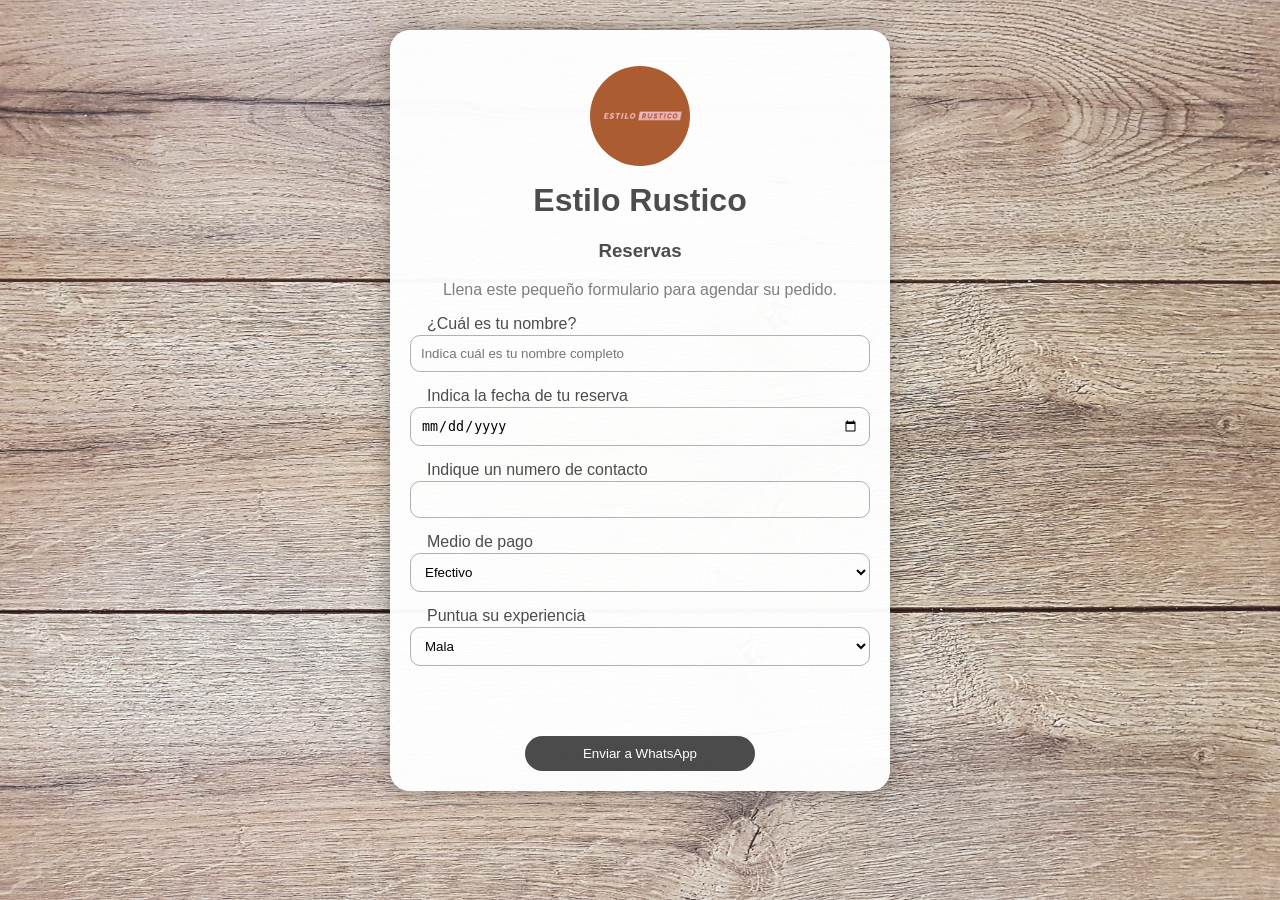
<file: form.html>
<!DOCTYPE html>
<html lang="es">
  <head>
    <meta charset="UTF-8" />
    <meta
      name="viewport"
      content="width=device-width, initial-scale=1.0, maximum-scale=1.0"
    />
    <meta http-equiv="X-UA-Compatible" content="ie=edge" />
    <title>Reservas Estilo Rustico</title>
    <link rel="stylesheet" href="./assets-form/js/css/estilos.css" />
  </head>
  <body>
    <form action="" class="formulario">
      <img src="./assets-form/js/css/logo.jpg" class="imgLogo" />

      <h1 class="formulario__titulo">Estilo Rustico</h1>
      <h3 class="formulario__subtitulo">Reservas</h3>
      <p class="formulario__parrafo">
        Llena este pequeño formulario para agendar su pedido.
      </p>

      <label for="cliente" class="formulario__label">¿Cuál es tu nombre?</label>
      <input
        id="cliente"
        type="text"
        class="formulario__input"
        placeholder="Indica cuál es tu nombre completo"
      />

      <label for="fecha" class="formulario__label"
        >Indica la fecha de tu reserva</label
      >
      <input
        id="fecha"
        type="date"
        class="formulario__input"
        pattern="[0-9]{4}-[0-9]{2}-[0-9]{2}"
      />

      <label for="hora" class="formulario__label"
        >Indique un numero de contacto</label
      >
      <input id="hora" type="number" class="formulario__input" />

      <label for="empleado" class="formulario__label"
        >Medio de pago</label
      >
      <select id="empleado" name="listaempleados" class="formulario__input">
        <option>Efectivo</option>
        <option>Tarjeta de debito</option>
      </select>

      <label for="servicio" class="formulario__label"
        >Puntua su experiencia</label
      >
      <select id="servicio" name="listaservicios" class="formulario__input">
        <option>Mala</option>
        <option>Regular</option>
        <option>Buena</option>
        <option>Muy Buena</option>
        <option>Excelente</option>
      </select>

      <div id="respuesta"></div>

      <button id="submit" class="formulario__submit">Enviar a WhatsApp</button>
    </form>
    <script src="./assets-form/js/form.js"></script>
  </body>
</html>
</file>
<file: assets-form/js/css/estilos.css>
* {
  box-sizing: border-box;
}
body {
  margin: 0;
  font-family: sans-serif;
  background-image: url(./fondo.jpg);
  background-size: 100vw 100vh;
  background-attachment: fixed;
}
.formulario {
  width: 500px;
  max-width: 100%;
  margin: auto;
  margin-top: 30px;
  padding: 20px;
  box-shadow: 0 0 20px 1px rgba(0, 0, 0, 0.3);
  position: relative;
  background: rgba(255, 255, 255, 0.97);
  border-radius: 20px;
}

.imgLogo {
  width: 100px;
  height: 100px;
  border-radius: 150px;
  display: block;
  margin: auto;
  margin-top: 1em;
  margin-bottom: 1em;
  /*border: 1px solid rgba(109, 86, 10, 0.7);*/
}

.formulario__titulo,
.formulario__subtitulo,
.formulario__parrafo {
  text-align: center;
  margin-top: 0;
}
.formulario__titulo,
.formulario__subtitulo {
  color: rgba(0, 0, 0, 0.7);
}
.formulario__parrafo {
  color: rgba(0, 0, 0, 0.5);
}
.formulario__input,
.formulario__label {
  display: block;
  width: 100%;
  font-size: 1, 3em;
}
.formulario__input {
  padding: 10px;
  background: transparent;
  /* puedo colocar otro color pero con transparencia asi: background: rgba(0,0,0,0.1) porque sino no se ven las label, aunque ya no es necesario porque ya no estan sobre los input y ademas le quite el z-index*/
  border: 1px solid rgba(0, 0, 0, 0.3);
  margin-bottom: 15px;
  border-radius: 10px;
}
.formulario__input:focus {
  /*outline: 1px solid rgba(0,0,0,0.7);*/
  outline: none;
  box-shadow: 0px 0px 2px rgba(0, 0, 0, 0.7);
}
/*.formulario__input:focus + .formulario__label{
    margin-top: -120px;
}*/
.formulario__label {
  padding-left: 15px;
  /*position: absolute;*/
  /*margin-top: -78px;*/
  /*z-index: -20;*/
  color: rgba(0, 0, 0, 0.7);
  /*transition: all 0.2s;*/
  margin: 2px;
}
.formulario__submit {
  background: rgba(0, 0, 0, 0.7);
  color: white;
  padding: 10px 20px;
  cursor: pointer;
  border: none;
  border-radius: 20px;
  display: block;
  width: 50%;
  font-size: 1, 3em;
}

/*Centrar los campos del formulario (Los input y el boton de Enviar al WhatsApp, que tambien es un input)*/

.formulario__input,
.formulario__submit {
  margin-left: auto;
  margin-right: auto;
}

/*.fijar {
    margin-top: -120px;
} */

/* respuesta del formulario */
#respuesta {
  width: 100%;
  height: 50px;
  margin: 5px;
  padding: 5px;
}
#respuesta.fail {
  color: red;
}
#respuesta.send {
  color: green;
}
</file>
